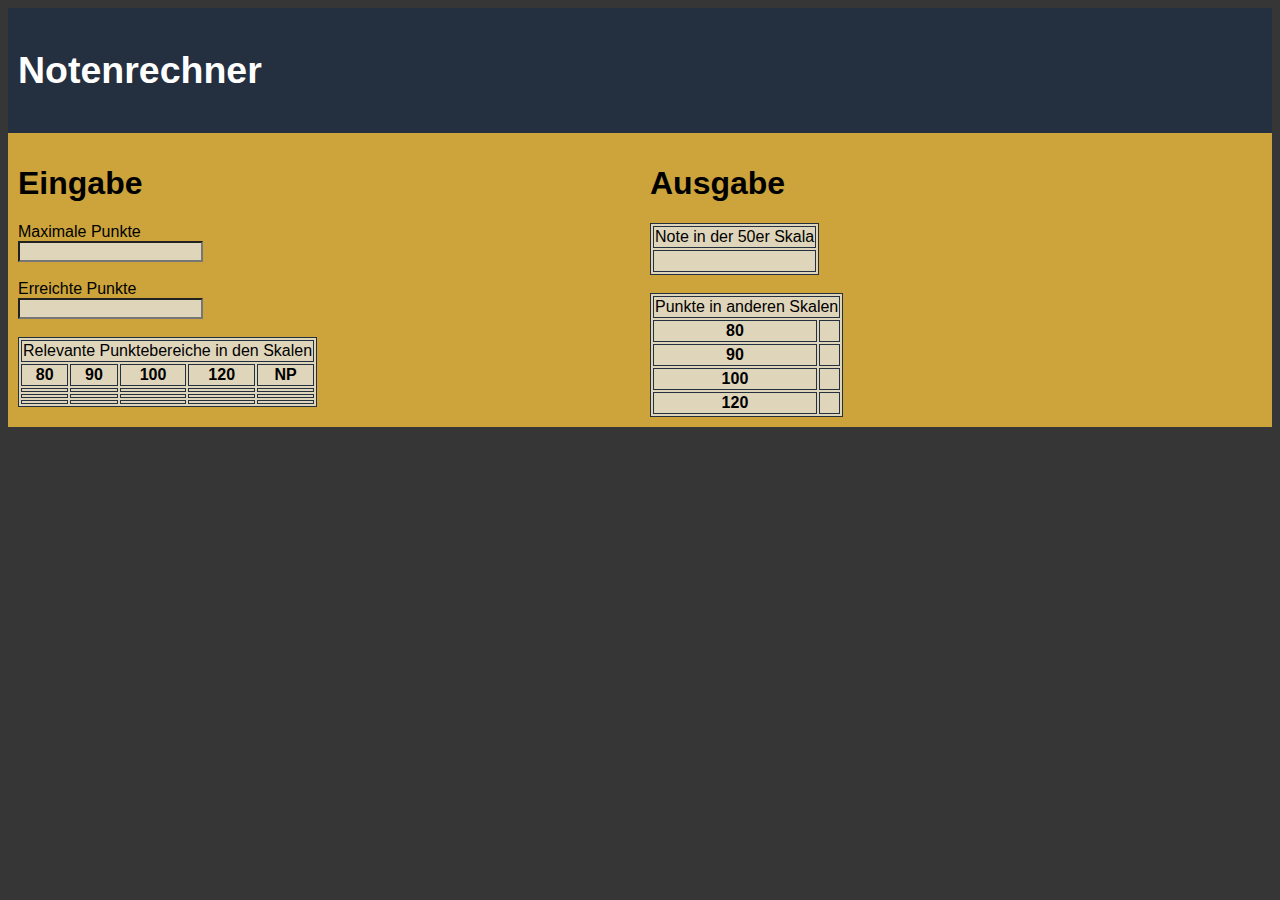
<file: Notenrechner/test.html>
<!DOCTYPE html>
<html lang="en">

<head>
    <title>Notenrechner</title>
    <meta charset="utf-8">
    <meta port" content="width=device-width, initial-scale=1">
    <link rel="stylesheet" href="style.css">
</head>

<body>

    <header>
        <h2>Notenrechner</h2>
    </header>

    <section>
        <article>
            <h1>Eingabe</h1>
            <form>
                <label for="fname">Maximale Punkte</label><br>
                <input r" id="MaxP" "><br><br>
                <label for=" lname">Erreichte Punkte</label><br>
                <input r" id="RealP" P"><br><br>
            </form>

            <table id="notenbereiche">
                <tr>
                    <td colspan="8">Relevante Punktebereiche in den Skalen</td>
                </tr>
                <tr>
                    <th>80</th>
                    <th>90</th>
                    <th>100</th>
                    <th>120</th>
                    <th id ="np">NP</th>
                </tr>
                <tr>
                    <td><output id="s801"></output></td>
                    <td><output id="s901"></output></td>
                    <td><output id="s1001"></output></td>
                    <td><output id="s1201"></output></td>
                    <th><output id="np1201"></output></th>
                </tr>
                <tr>
                    <td><output id="s802"></output></td>
                    <td><output id="s902"></output></td>
                    <td><output id="s1002"></output></td>
                    <td><output id="s1202"></output></td>
                    <th><output id="np1202"></output></th>
                </tr>
                <tr>
                    <td><output id="s803"></output></td>
                    <td><output id="s903"></output></td>
                    <td><output id="s1003"></output></td>
                    <td><output id="s1203"></output></td>
                    <th><output id="np1203"></output></th>
                </tr>
            </table>
        </article>


        <article>
            <h1>Ausgabe</h1>
            <table>
                <tr>
                    <td> <label for="s50">Note in der 50er Skala</label><br> </td>
                </tr>
                <tr>
                    <td> <output id="s50"></output><br> </td>
                </tr>
            </table>
            <br>

            <table id="Skalen">
                <tr>
                    <td colspan="5">Punkte in anderen Skalen</td>
                </tr>
                <tr>
                    <th>80</th>
                    <td><output id="s80"></output></td>
                </tr>
                <tr>
                    <th>90</th>
                    <td><output id="s90"></output></td>
                </tr>
                <tr>
                    <th>100</th>
                    <td><output id="s100"></output></td>
                </tr>
                <tr>
                    <th>120</th>
                    <td><output id="s120"></output></td>
                </tr>

        </article>
    </section>

</body>
<script>
    document.getElementById("MaxP").addEventListener("change", berechnen);
    document.getElementById("RealP").addEventListener("change", berechnen);


    const np5 = [1.5, 4.5, 8.0, 11.5, 14.5, 180, 21.5, 24.5, 28, 31.5, 34.5, 38.0, 51.5, 44.5, 48.0, 50.0]; //Min-Wert = Max Wert n+1 -0.5
    const np8 = [21, 26, 31, 35, 39, 43, 47, 51, 55, 59, 63, 67, 71, 75, 80];//min bei 16 Abstand immer 1 (21->22)
    const np9 = [23, 29, 35, 40, 44, 49, 53, 58, 62, 67, 71, 76, 80, 85, 90];//min bei 18 Abstand immer 1
    const np10 = [26, 32, 39, 44, 49, 54, 59, 64, 69, 74, 79, 84, 89, 94, 100];//min bei 20 Abstand immer 1
    const np12 = [31, 39, 47, 53, 59, 65, 71, 77, 83, 89, 95, 101, 107, 113, 120];//min bei 24 Abstand immer 1
    const Skalen = [[0, 1.5, 4.5, 8.0, 11.5, 14.5, 180, 21.5, 24.5, 28, 31.5, 34.5, 38.0, 51.5, 44.5, 48.0, 50.0], [0,15, 21, 26, 31, 35, 39, 43, 47, 51, 55, 59, 63, 67, 71, 75, 80], [0,17, 23, 29, 35, 40, 44, 49, 53, 58, 62, 67, 71, 76, 80, 85, 90], [0,19, 26, 32, 39, 44, 49, 54, 59, 64, 69, 74, 79, 84, 89, 94, 100], [0,23, 31, 39, 47, 53, 59, 65, 71, 77, 83, 89, 95, 101, 107, 113, 120]]


    function myNote(p1, p2) {
        return (60 - 50 / p1 * p2) / 10;
    }
    function my80s(p1, p2) {
        return 80 / p1 * p2;
    }
    function my90s(p1, p2) {
        return 90 / p1 * p2;
    }
    function my100s(p1, p2) {
        return 100 / p1 * p2;
    }
    function my120s(p1, p2) {
        return 120 / p1 * p2;
    }

    function clamp(num, min, max) {
        return num <= min
            ? min
            : num >= max
                ? max
                : num
    }

    function berechnen(MaxP, RealP) {
        var MaxP = document.querySelector("#MaxP").value;
        var RealP = document.querySelector("#RealP").value;
        var Ergebnisse = [myNote(MaxP, RealP), my80s(MaxP, RealP), my90s(MaxP, RealP), my100s(MaxP, RealP), my120s(MaxP, RealP)];
        var ids = ["50", "80", "90", "100", "120"];

        for (let i = 0; i < 5; i++) {
            document.getElementById("s" + ids[i]).innerHTML = Math.round( Ergebnisse[i]*100)/100;
        }


        for (var i = 1; i < 5; i++) {
            for (var l = 16; l >= 0; l--) {
                if (Ergebnisse[i] >= Skalen[i][l]) {
                    Ergebnisse[i] = l;
                    break
                }
            }
        }

        for (let i = 0; i < 4; i++) {
            for (let l = 1; l < 4; l++) {
                var s = "s" + ids[i + 1] + l;
                var np = "np120"+ l;
                document.getElementById(s).innerHTML = (~~(Skalen[i+1][Ergebnisse[i+1] + (l - 3)] + 1) + " - " + clamp(Skalen[i+1][Ergebnisse[i+1] + (l - 2)], 0, ids[i+1]));
                document.getElementById(np).innerHTML = clamp((Ergebnisse[i+1] + (l - 2)-1),0,15);

                //document.getElementById(np).style.display = "none";
                //document.getElementById("np").style.display = "none";
            }
        }
    }

</script>

</html>
</file>
<file: Notenrechner/style.css>
root {
  box-sizing: border-box;
}

body {
  font-family: Arial, Helvetica, sans-serif;
  background-color:#363636;
}

/* Style the header */
header {
  background-color:#242F40;
  padding: 10px;
  text-align: left;
  font-size: 25px;
  color: white;
}

/* Container for flexboxes */
section {
  display: -webkit-flex;
  display: flex;
}

/* Style the content */
article {
  -webkit-flex: 3;
  -ms-flex: 3;
  flex: 3;
  background-color: #CCA43B;
  padding: 10px;
}

table,
td,
th {
  border: 1px solid #242F40;
  text-align: center;
  background-color:#DFD5BB ;
}
input{
  background-color: #DFD5BB;
}

/* Responsive layout - makes the menu and the content (inside the section) sit on top of each other instead of next to each other */
@media (max-width: 900px) {
  section {
    -webkit-flex-direction: column;
    flex-direction: column;
  }
}
</file>
